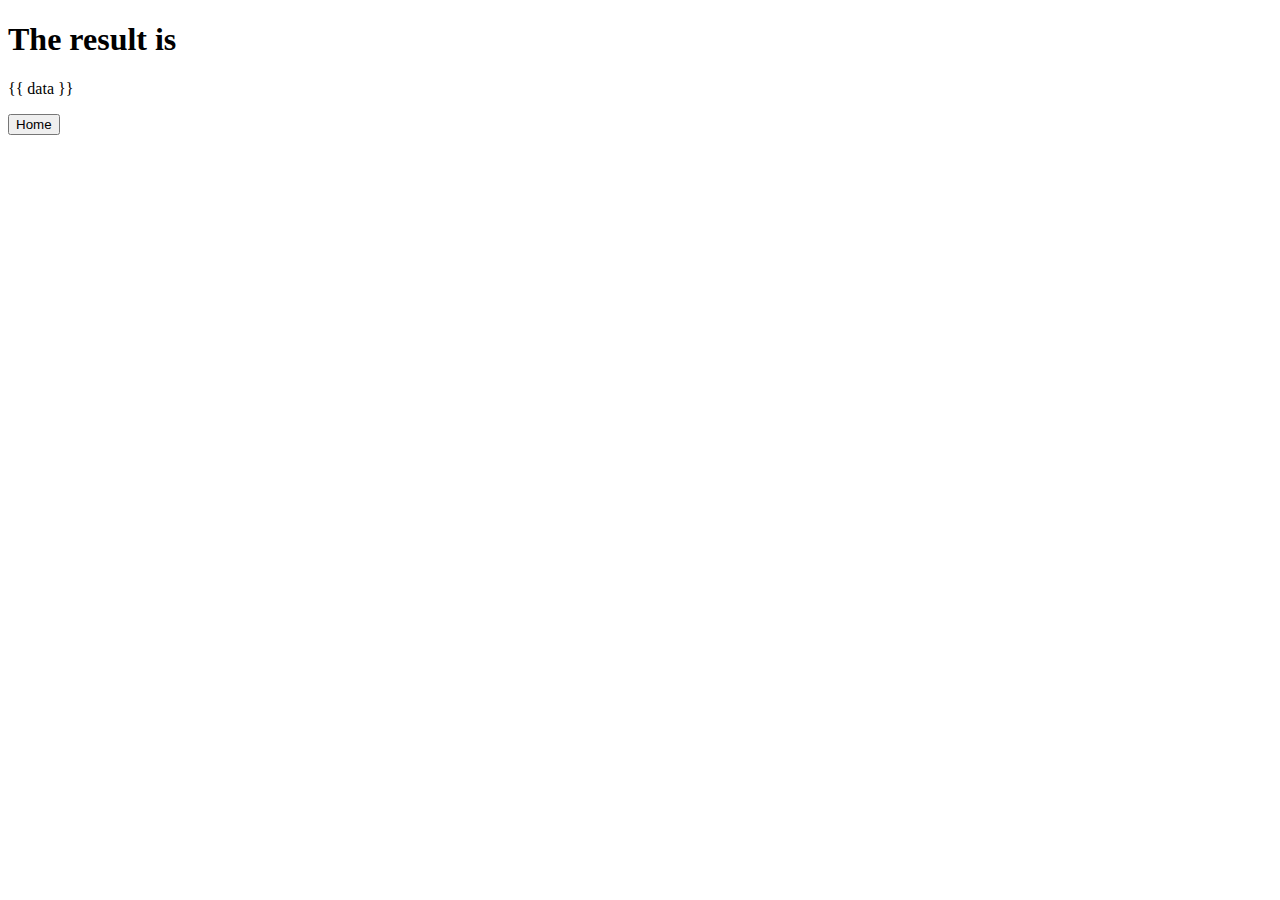
<file: templates/result.html>
<!DOCTYPE html>
<html lang="en">
  <head>
    <meta charset="UTF-8" />
    <meta name="viewport" content="width=device-width, initial-scale=1.0" />
    <title>Result</title>
  </head>
  <body>
    <div>
      <h1>The result is</h1>
      <p>{{ data }}</p>
      <button>Home</button>
    </div>
  </body>
</html>
</file>
